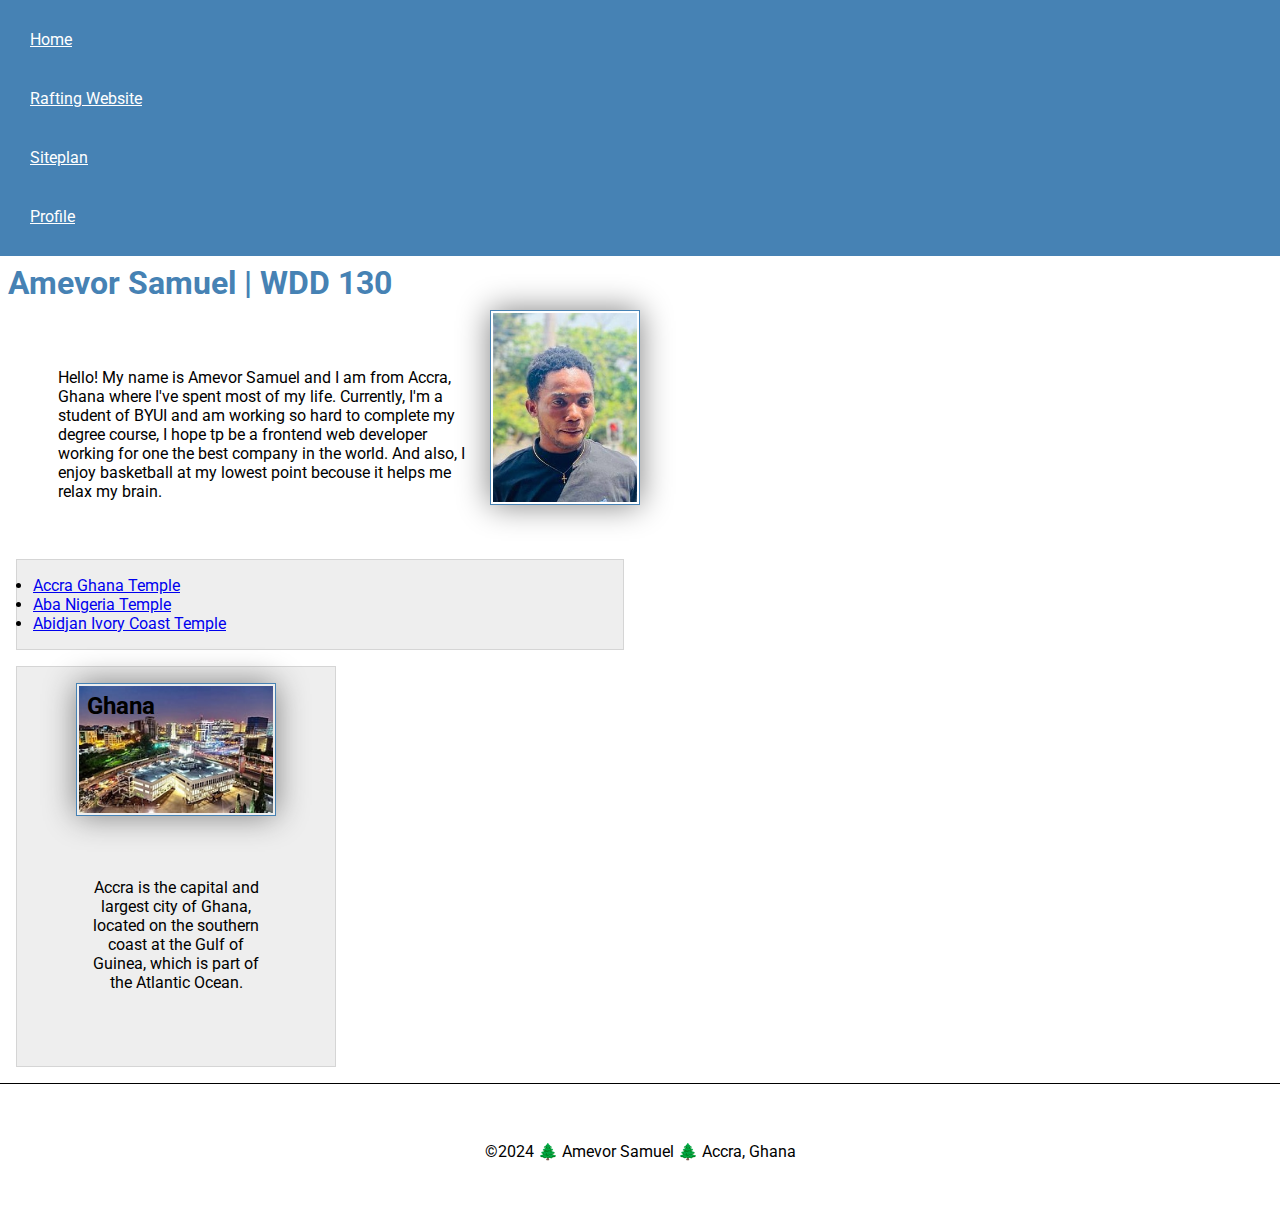
<file: wdd130/index.html>
<!-- 23 January 2024 -->
<!DOCTYPE html>
<html lang="en-US">

 <head>
  <meta charset="UTF-8">
  <meta name="viweport" content="width=device-width, initial-scale=1.0">
  <title>Amevor Samuel | WDD 130</title>
  <meta name="description" content="Amevor Samuel's BYU-Idaho wdd130-ww-course home page">
  <mate name="author" content="Amevor Samuel">
  <link rel="stylesheet" href="styles/styles.css">
  <link rel="preconnect" href="https://fonts.googleapis.com">
<link rel="preconnect" href="https://fonts.gstatic.com" crossorigin>
<link href="https://fonts.googleapis.com/css2?family=Roboto&display=swap" rel="stylesheet">
</head> 

<body>
    <header>
        <nav>
            <a href="#">Home</a>
            <a href="wwr/">Rafting Website</a>
            <a href="wwr/site-plan-rafting.html">Siteplan</a>
            <a href="https://linedin.com">Profile</a>
        </nav>
    </header>
    <main>
        <h1>Amevor Samuel | WDD 130</h1>
        <img src="images/mullar.jpg" alt="Hello my name is Amevor Samuel" width="200">
    <p>Hello! My name is Amevor Samuel and I am from Accra, Ghana where I've spent most of my life. Currently, I'm a student of BYUI and am working so hard to complete my degree course, I hope tp be a frontend web developer working for one the best company in the world. And also, I enjoy basketball at my lowest point becouse it helps me relax my brain.</p>
    
   
    <ul class="box">
        <li><a href="https://www.churchofjesuschrist.org/temples/details/accra-ghana-temple?lang=eng" target="_blank">Accra Ghana Temple</a></li>
        <li><a href="https://www.churchofjesuschrist.org/temples/details/aba-nigeria-temple?lang=eng" target="_blank">Aba Nigeria Temple</a></li>
        <li><a href="https://www.churchofjesuschrist.org/temples/details/abidjan-ivory-coast-temple?lang=eng" target="_blank">Abidjan Ivory Coast Temple</a></li>
   
    </ul>

    </main>
    <aside class="box">
        <h2>Ghana</h2>
        <img src="images/ghana.jpeg"
        alt="Ghana's Capital City">
        <p>Accra is the capital and largest city of Ghana, located on the southern coast at the Gulf of Guinea, which is part of the Atlantic Ocean.</p>

    </aside>
    <footer>
        <p>©2024 🌲 Amevor Samuel 🌲 Accra, Ghana</p>
    </footer>
  </body>

</html>
</file>
<file: wdd130/styles/styles.css>
* {
    margin: 0;
    padding: 0;
    box-sizing: border-box;
}

body {
    font-size: 16px;
    font-family: Roboto, Arial, sans-serif;
}

nav {
    background-color: steelblue;
    padding: 10px;
}

nav a {
    color: white;
    display: block;
    padding: 20px;
}

h1 {
    color: steelblue;
    padding: .5rem
}



img {
    width: 150px;
    height: auto;
    border: 1px solid steelblue;
    padding: 2px;
    box-shadow: 0 0 30px gray;
}

p {
    padding: 10px;
}

main {
    max-width: 640px;
}

main img {
    width: 150px;
    height: auto;
    border: 1px soild steelblue;
    padding: 2px;
    box-shadow: 0 0 30px gray;
    float: right;
    margin: 0 0 1rem 1rem;
}

p {
    margin: 3rem;
}

aside {
    width: 20em;
    text-align: center;
    position: relative;
}

aside img {
    width: 200px;
    height: auto;
}

aside h2 {
    position: absolute;
    top: 25px;
    left: 70px;
}

footer {
    margin-top: 1em;
    border-top: 1px solid #000;
    text-align: center;
}


/* Class Selectors */
.box {
    margin: 1rem;
    border: 1px solid rgba(0,0,0,.1);
    padding: 1rem;
    background-color: #eee;
    color: #000;
}
</file>
